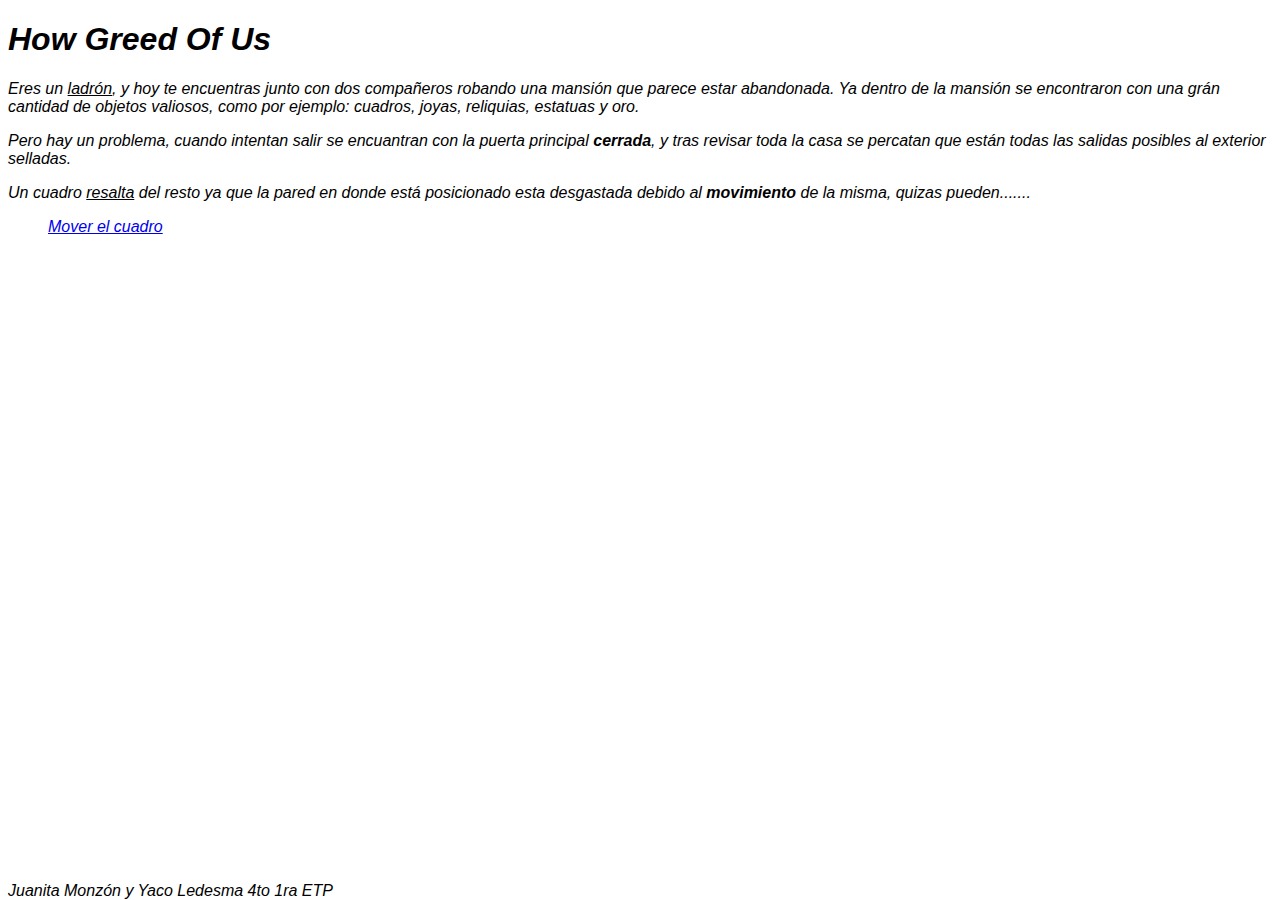
<file: index.html>
<!DOCTYPE html>
<html lang="en">

<head>
    <meta charset="UTF-8">
    <meta http-equiv="X-UA-Compatible" content="IE=edge">
    <meta name="viewport" content="width=device-width, initial-scale=1.0">
    <link rel="stylesheet" href="CSS/diseño1.css">
    <title>How Greed Of Us</title>
</head>

<body class="tipografia">
    <header>
        <h1>How Greed Of Us</h1>
    </header>

    <section>
    <p>Eres un <u>ladrón</u>, y hoy te encuentras junto con dos compañeros robando una mansión
         que parece estar abandonada. Ya dentro
        de la mansión se encontraron con una grán cantidad de objetos valiosos, 
        como por ejemplo: cuadros, joyas, reliquias,
        estatuas y oro.
    </p>
    <p>Pero hay un problema, cuando intentan salir se encuantran con la puerta principal <b>cerrada</b>,
         y tras revisar toda la casa
        se percatan que están todas las salidas posibles al exterior selladas.
    </p>
    <p>Un cuadro <u>resalta</u> del resto ya que la pared en donde está posicionado esta desgastada 
        debido al <b>movimiento</b> de la misma, quizas pueden.......</p> 
        <div id="header">
         <ul> 
          <li><a href="movercuadro.html">Mover el cuadro</a></li>   
         </ul>   
        </div> 
    </section>



    <footer>
        
        Juanita Monzón y Yaco Ledesma 4to 1ra ETP
    </footer>
    </body>
        
        
        
       




</html>
</file>
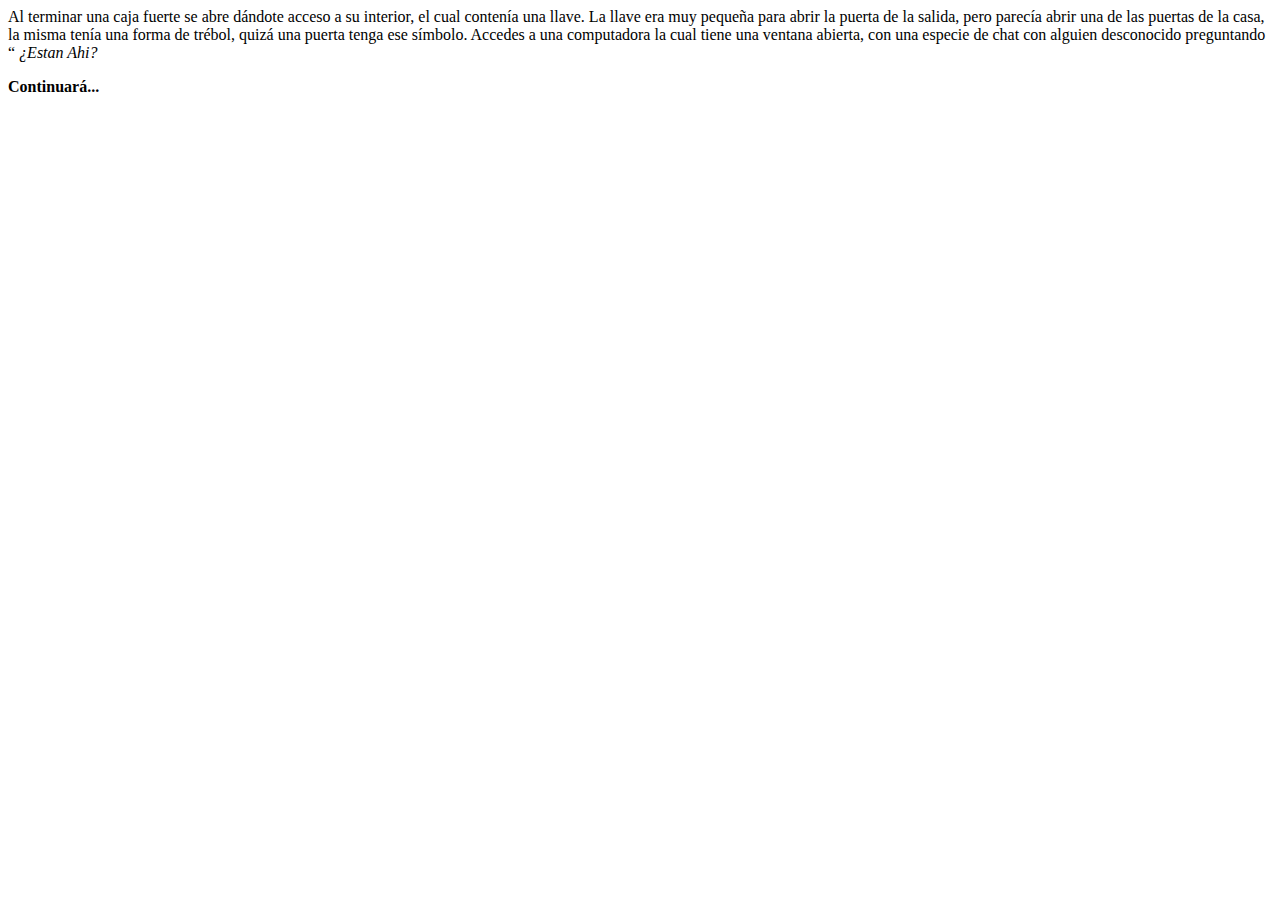
<file: computadora.html>
<!DOCTYPE html>
<html lang="en">
<head>
    <meta charset="UTF-8">
    <meta http-equiv="X-UA-Compatible" content="IE=edge">
    <meta name="viewport" content="width=device-width, initial-scale=1.0">
    <title>How Greed of US</title>
</head>
<body>
    Al terminar una caja fuerte se abre dándote acceso a su interior, el cual contenía una llave.
    La llave era muy pequeña para abrir la puerta de la salida, 
    pero parecía abrir una de las puertas de la casa, la misma tenía una forma de trébol, quizá una puerta tenga ese símbolo.

Accedes a una computadora la cual tiene una ventana abierta, con una especie de chat con alguien desconocido
preguntando “
<i>¿Estan Ahi?</i> 
<p>
    <strong>
    Continuará...
</strong>
</p> 

</body>
</html>
</file>
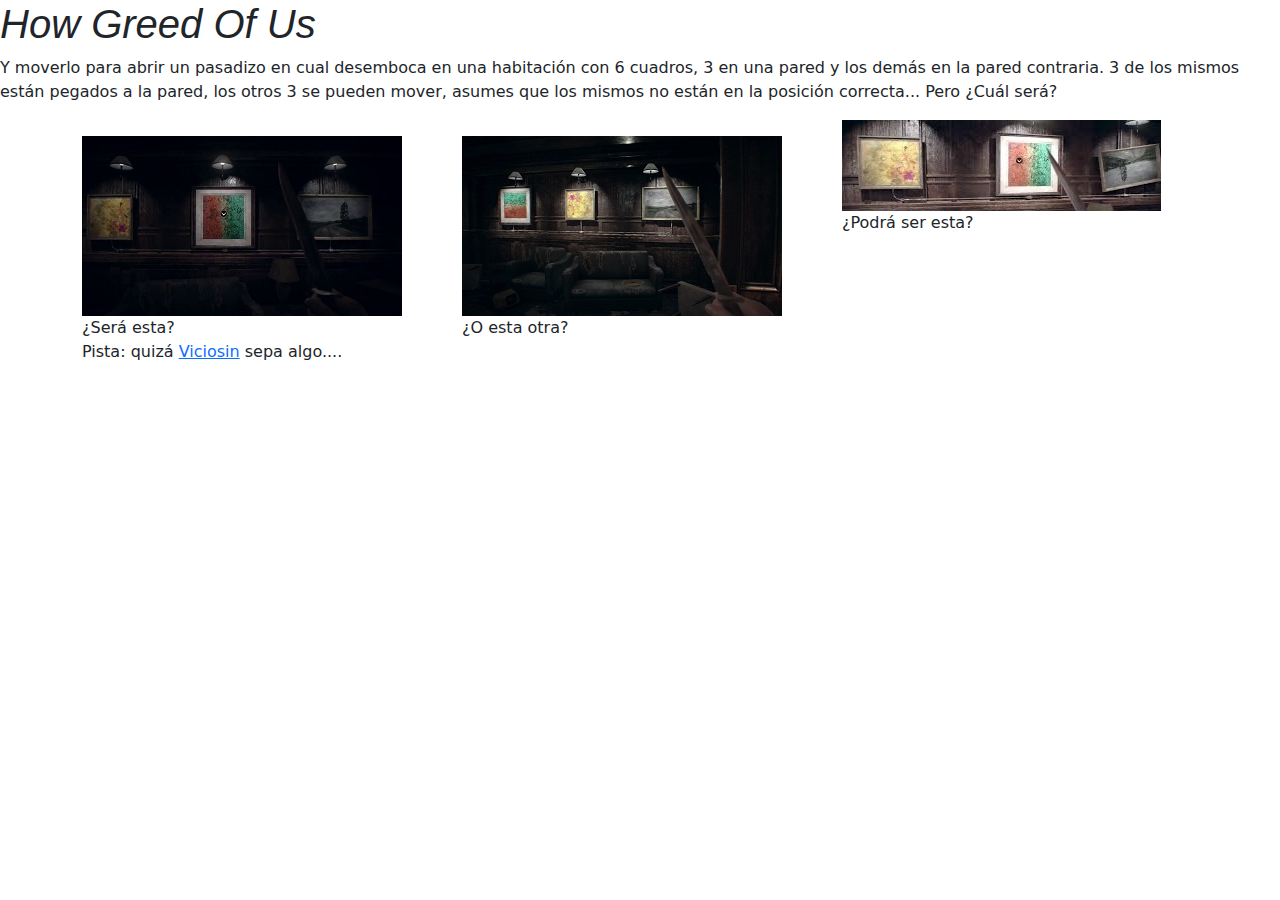
<file: movercuadro.html>
<!DOCTYPE html>
<html lang="en">

<head>
    <meta charset="UTF-8">
    <meta http-equiv="X-UA-Compatible" content="IE=edge">
    <meta name="viewport" content="width=device-width, initial-scale=1.0">
    <link rel="stylesheet" href="CSS\diseño1.css">
<link rel="stylesheet" href="boostrap\CSS\bootstrap.css">    
    <title>How Greed of Us</title>


</head>

<body>
    <header class="tipografia">
        <h1>How Greed Of Us</h1>
    </header>
    
    <p>
        Y moverlo para abrir un pasadizo en cual desemboca en una habitación con 6 cuadros,
        3 en una pared y los demás en la pared contraria. 3 de los mismos están pegados a la pared,
        los otros 3 se pueden mover, asumes que los mismos no están en la posición correcta...
        Pero ¿Cuál será?
    </p>
    <div class="container">

        <div class="row">
            

                <div class="col">
                    <div>
                        <ul class="Opcion1"></ul>
                        <li><a href="computadora.html">
                                <img src="imagenes\Cuadros_opcion1.jpg" alt=""></a></li>
                        </ul>
                    </div>
                    ¿Será esta?

                </div>
            

            <div class="col">
                <div id="header">
                    <ul class="Opcion2"></ul>

                    <li><a href="opcionincorrecta.html"><img src="imagenes/Cuadros_opcion2.jpg" alt=""></a></li>
                    </ul>



                </div>


                ¿O esta otra?
            </div>
            <div class="col">
                <div id="header">

                    <a href="opcionincorrecta.html"><img src="imagenes/Cuadros_opcion3.jpg" alt=""></a>
                </div>
                ¿Podrá ser esta?
                </a>
            </div>
        </div>
        <p>Pista: quizá <a
                href="https://youtu.be/LbjIlP5pLPg?list=PL5-KrajEASZn_LI3j0K-tne-rsN_QOJkF&t=1639">Viciosin</a> sepa
            algo....</p>
    </div>
    </div>

</body>

</html>
</file>
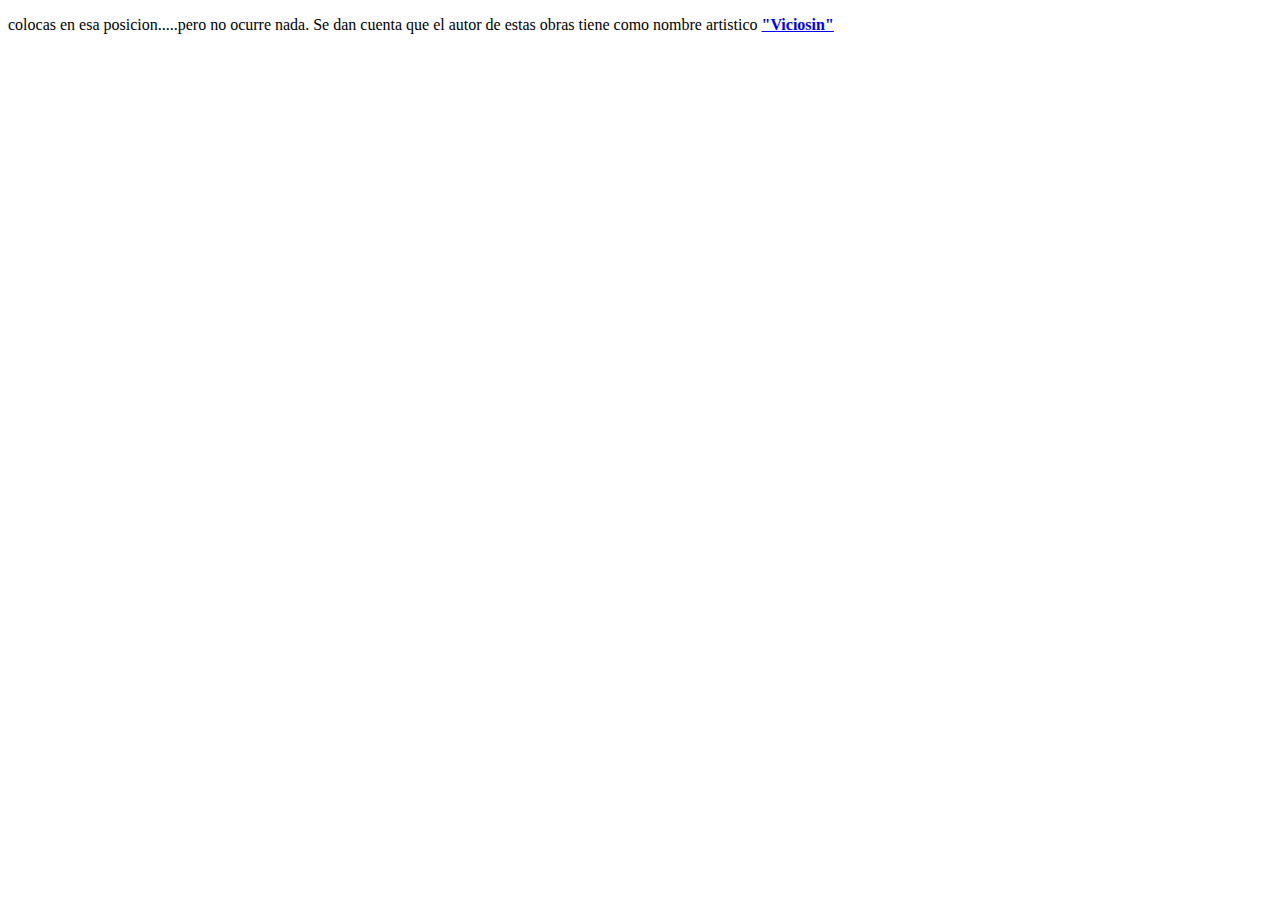
<file: opcionincorrecta.html>
<!DOCTYPE html>
<html lang="en">
<head>
    <meta charset="UTF-8">
    <meta http-equiv="X-UA-Compatible" content="IE=edge">
    <meta name="viewport" content="width=device-width, initial-scale=1.0">
    <title>Oh no....</title>
<link rel="stylesheet" href="CSS/diseño1.css">


</head>
<p> colocas en esa posicion.....pero no ocurre nada. 
Se dan cuenta que el autor de estas obras tiene como nombre artistico <strong><a href="
https://youtu.be/LbjIlP5pLPg?list=PL5-KrajEASZn_LI3j0K-tne-rsN_QOJkF&t=1639">"Viciosin"</a></strong>



</p>
<body>
    
</body>
</html>
</file>
<file: CSS/diseño1.css>
.tipografia{
    font-family: 'Gill Sans', 'Gill Sans MT', Calibri, 'Trebuchet MS', sans-serif;    
    font-size: medium;
    font-style: italic;
}
li{
    list-style-type: none;
}
footer{
    background-color: white;
color: black;
padding-top: 10px;
position: absolute;
bottom: 0;
width: 100%;
}
</file>
